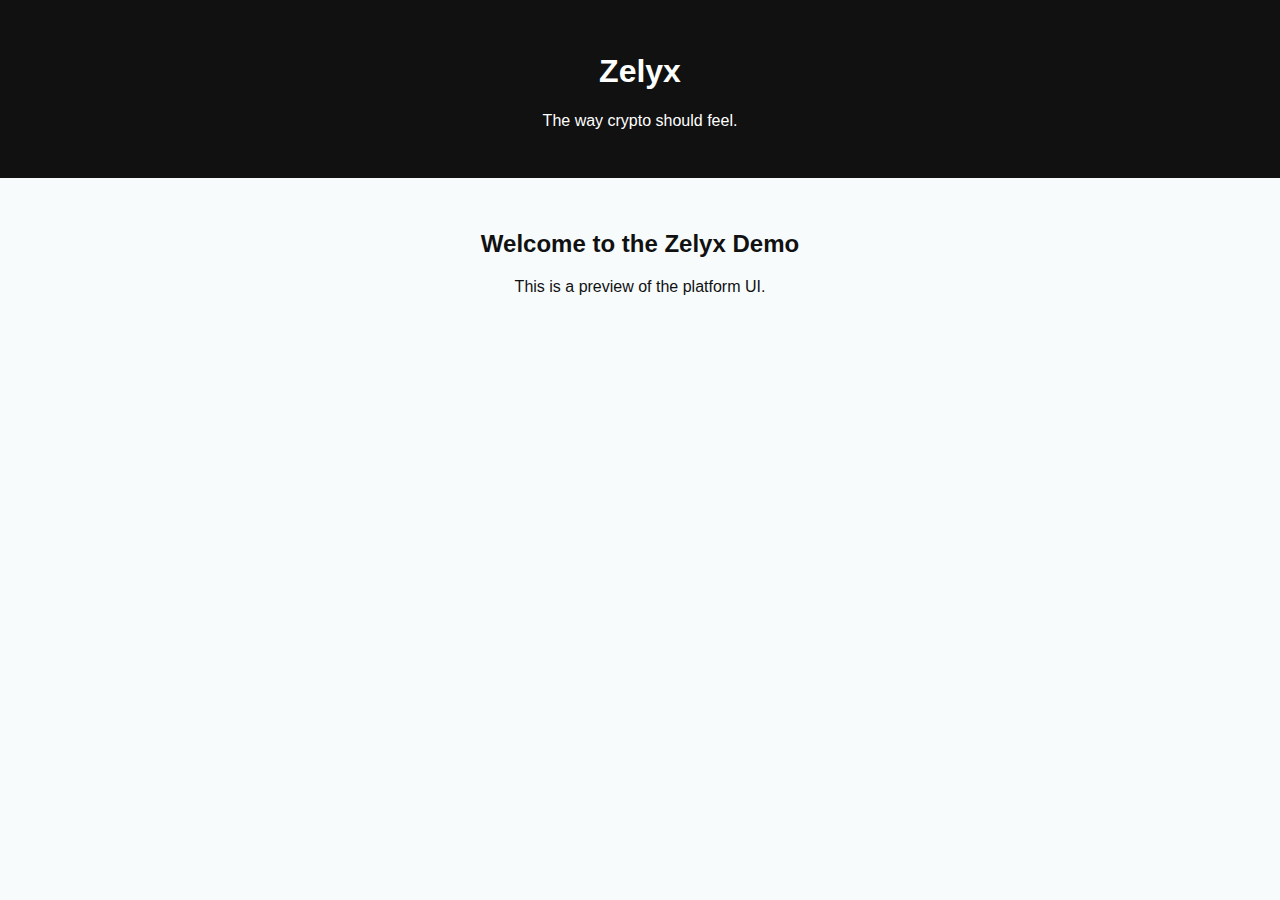
<file: index.html>
<!DOCTYPE html>
<html lang="en">
<head>
    <meta charset="UTF-8">
    <meta name="viewport" content="width=device-width, initial-scale=1.0">
    <title>Zelyx</title>
    <link rel="stylesheet" href="style.css">
</head>
<body>
    <header>
        <h1>Zelyx</h1>
        <p>The way crypto should feel.</p>
    </header>
    <main>
        <h2>Welcome to the Zelyx Demo</h2>
        <p>This is a preview of the platform UI.</p>
    </main>
</body>
</html>
</file>
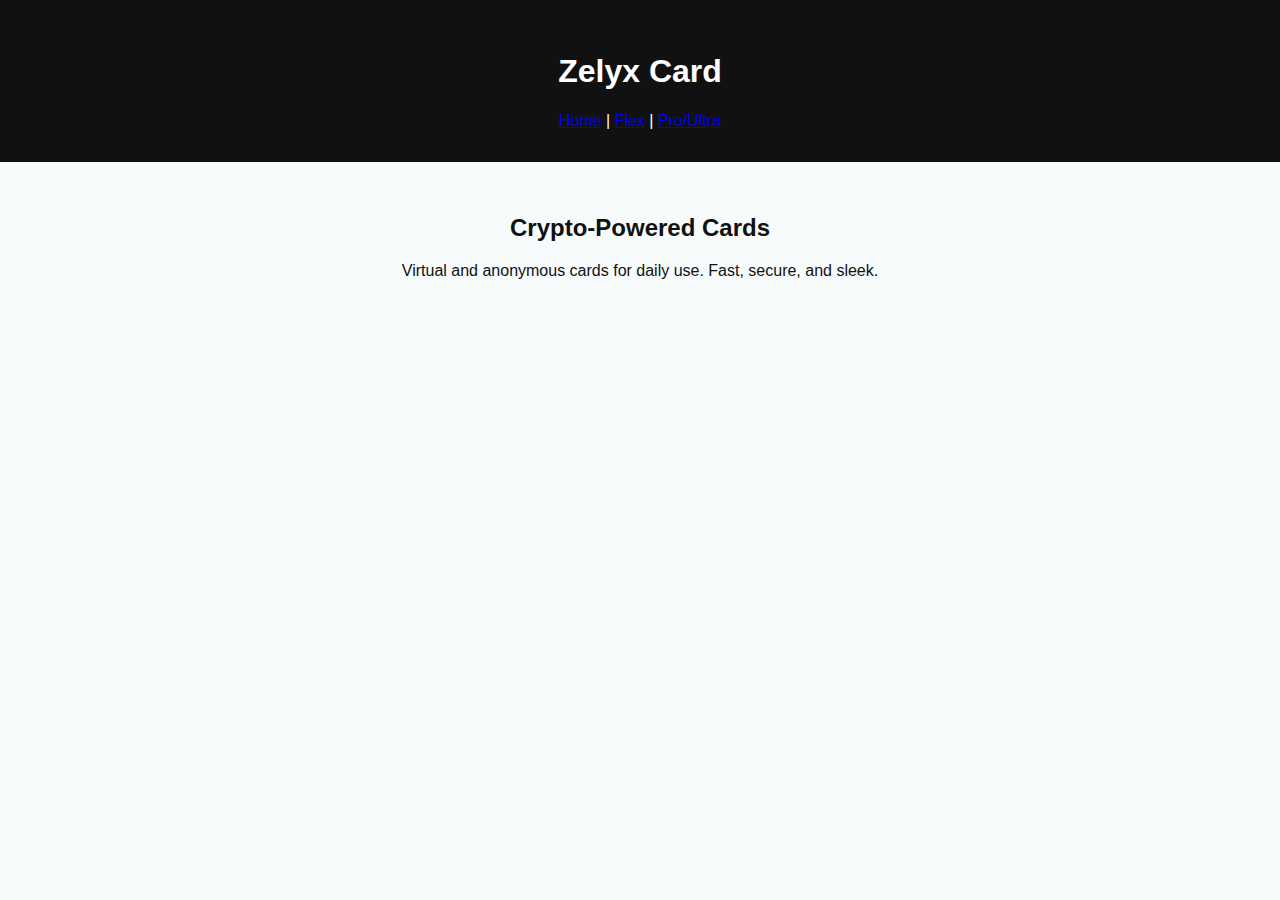
<file: card.html>
<!DOCTYPE html>
<html lang="en">
<head>
    <meta charset="UTF-8" />
    <meta name="viewport" content="width=device-width, initial-scale=1.0"/>
    <title>Zelyx Card</title>
    <link rel="stylesheet" href="style.css" />
</head>
<body>
    <header>
        <h1>Zelyx Card</h1>
        <nav>
            <a href="index.html">Home</a> |
            <a href="flex.html">Flex</a> |
            <a href="pro.html">Pro/Ultra</a>
        </nav>
    </header>
    <main>
        <h2>Crypto-Powered Cards</h2>
        <p>Virtual and anonymous cards for daily use. Fast, secure, and sleek.</p>
    </main>
</body>
</html>
</file>
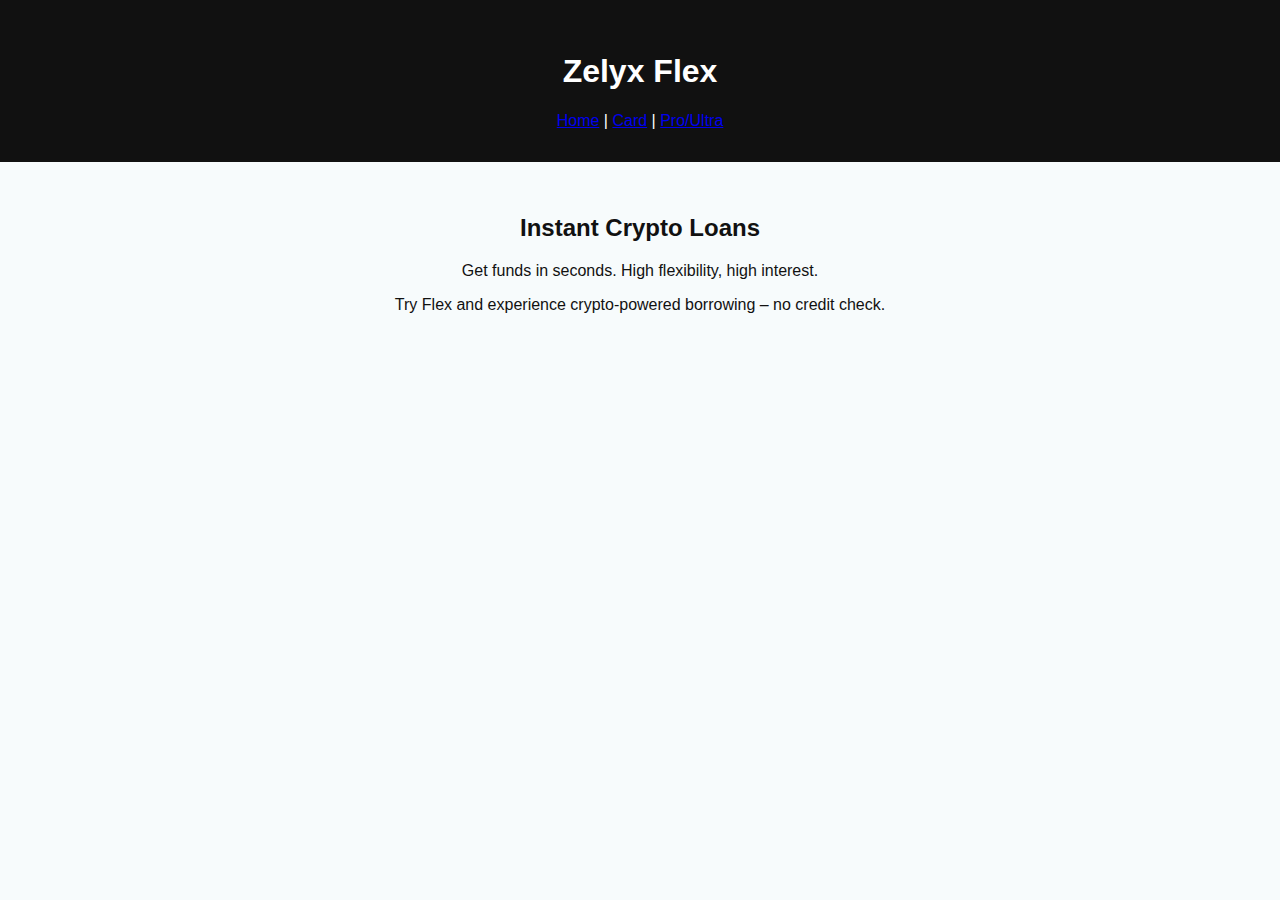
<file: flex.html>
<!DOCTYPE html>
<html lang="en">
<head>
    <meta charset="UTF-8" />
    <meta name="viewport" content="width=device-width, initial-scale=1.0"/>
    <title>Zelyx Flex</title>
    <link rel="stylesheet" href="style.css" />
</head>
<body>
    <header>
        <h1>Zelyx Flex</h1>
        <nav>
            <a href="index.html">Home</a> |
            <a href="card.html">Card</a> |
            <a href="pro.html">Pro/Ultra</a>
        </nav>
    </header>
    <main>
        <h2>Instant Crypto Loans</h2>
        <p>Get funds in seconds. High flexibility, high interest.</p>
        <p>Try Flex and experience crypto-powered borrowing – no credit check.</p>
    </main>
</body>
</html>
</file>
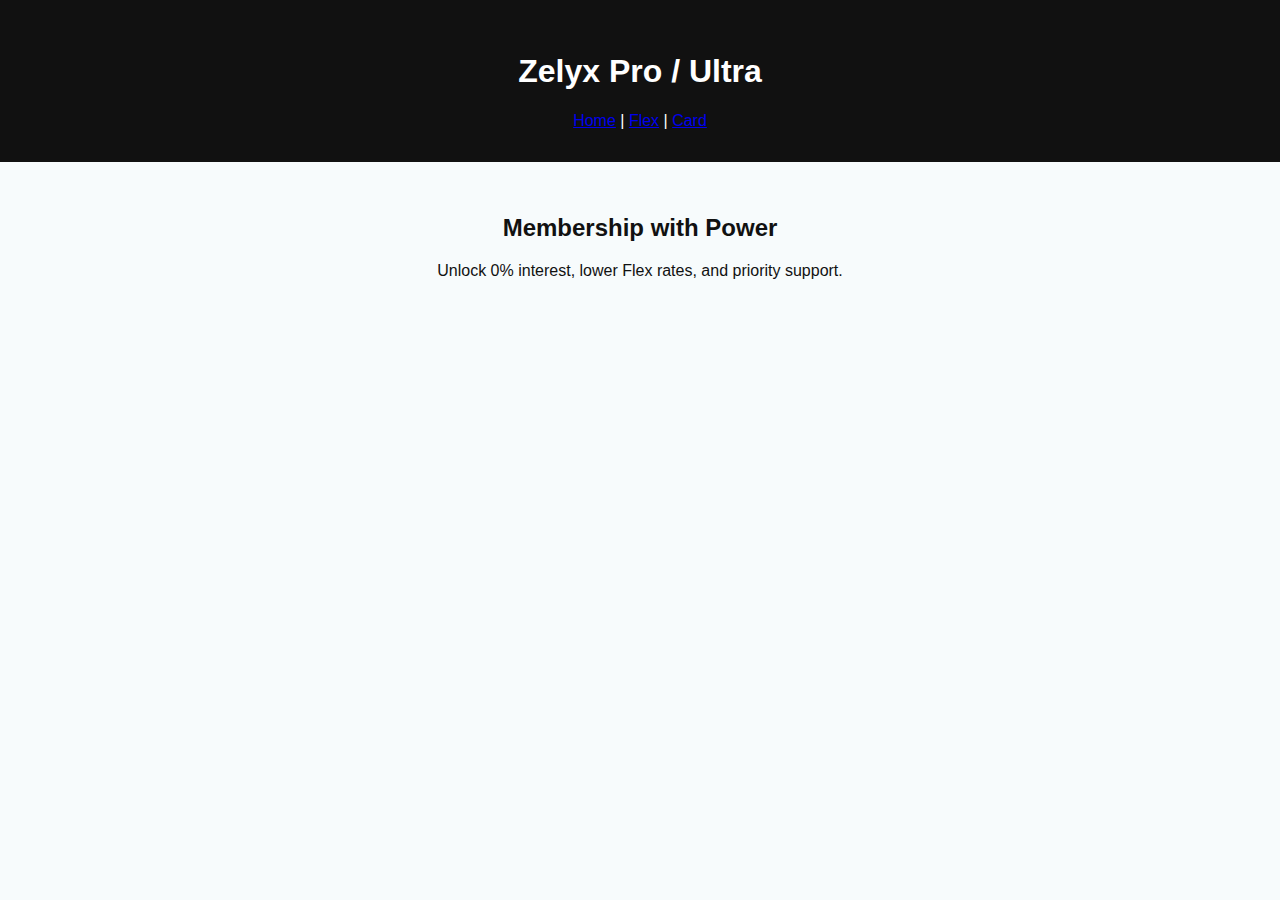
<file: pro.html>
<!DOCTYPE html>
<html lang="en">
<head>
    <meta charset="UTF-8" />
    <meta name="viewport" content="width=device-width, initial-scale=1.0"/>
    <title>Zelyx Pro/Ultra</title>
    <link rel="stylesheet" href="style.css" />
</head>
<body>
    <header>
        <h1>Zelyx Pro / Ultra</h1>
        <nav>
            <a href="index.html">Home</a> |
            <a href="flex.html">Flex</a> |
            <a href="card.html">Card</a>
        </nav>
    </header>
    <main>
        <h2>Membership with Power</h2>
        <p>Unlock 0% interest, lower Flex rates, and priority support.</p>
    </main>
</body>
</html>
</file>
<file: style.css>
body {
    font-family: Arial, sans-serif;
    margin: 0;
    padding: 0;
    background: #f7fbfc;
    color: #111;
}
header {
    background: #111;
    color: white;
    padding: 2rem;
    text-align: center;
}
main {
    padding: 2rem;
    text-align: center;
}
</file>
